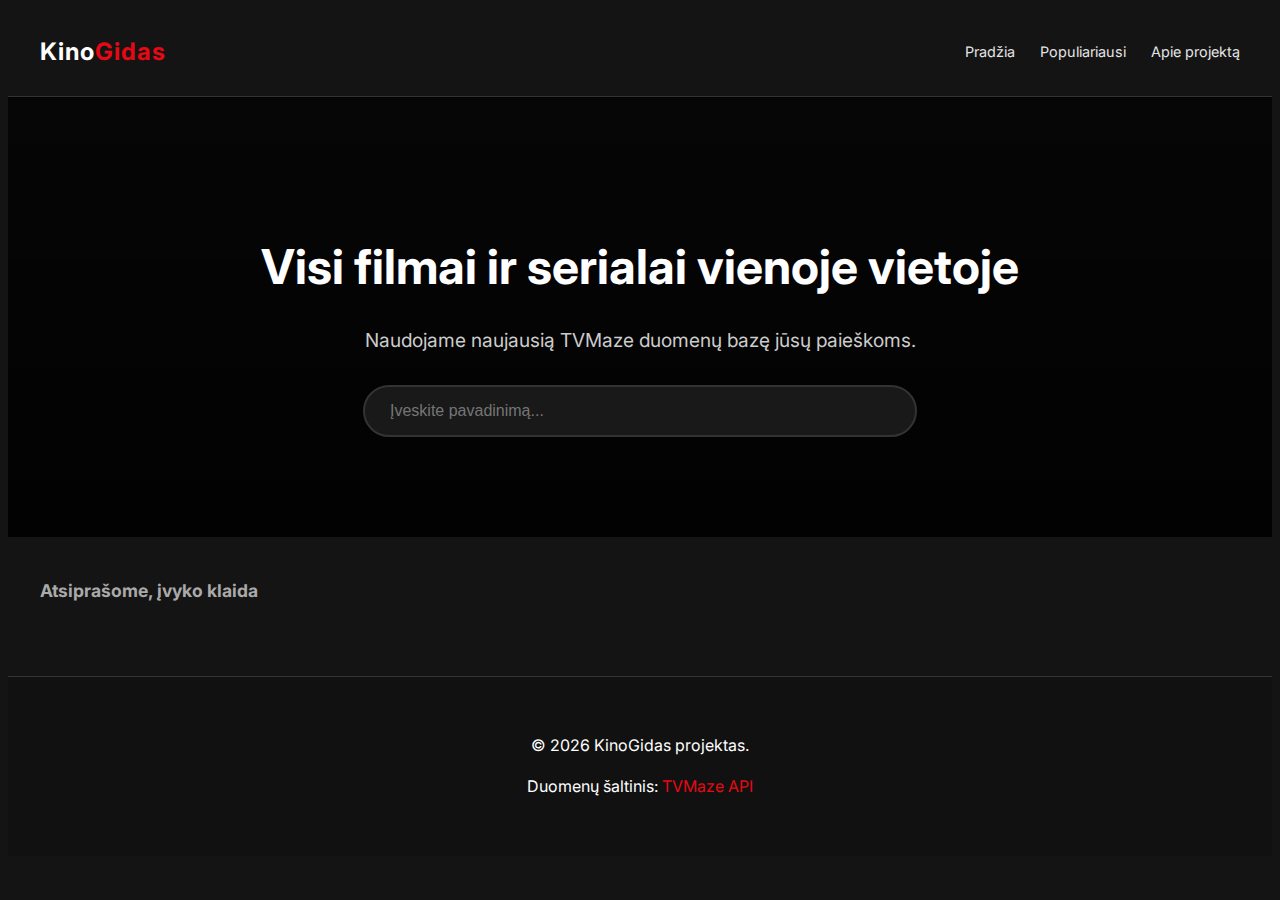
<file: index.html>
<!DOCTYPE html>
<html lang="en">
  <head>
    <meta charset="UTF-8">
    <meta name="viewport" content="width=device-width, initial-scale=1.0">
    <title>KinoGidas – Atrask savo kitą nuotykį</title>
    <link rel="stylesheet" href="./styles.css">
    <script src="./script.js" defer></script>
    <link href="https://fonts.googleapis.com/css2?family=Inter:wght@300;400;700&display=swap" rel="stylesheet">
</head>
<body>

    <nav class="navbar">
        <div class="container">
            <a href="index.html" class="logo">Kino<span>Gidas</span></a>
            <ul class="nav-menu">
                <li><a href="index.html">Pradžia</a></li>
                <li><a href="#">Populiariausi</a></li>
                <li><a href="#">Apie projektą</a></li>
            </ul>
        </div>
    </nav>

    <section class="hero">
        <div class="hero-overlay">
            <div class="container hero-content">
                <h1>Visi filmai ir serialai vienoje vietoje</h1>
                <p>Naudojame naujausią TVMaze duomenų bazę jūsų paieškoms.</p>
                <div class="search-box">
                    <input 
                        type="text" 
                        id="searchInput" 
                        placeholder="Įveskite pavadinimą..."
                    />
                </div>
            </div>
        </div>
    </section>

    <main class="container">
        <div class="section-header">
            <h2 id="status">Kraunami filmai...</h2>
        </div>
        <div id="results" class="grid"></div>
    </main>

    <footer>
        <div class="container">
            <div class="footer-content">
                <p>&copy; 2026 KinoGidas projektas.</p>
                <p>Duomenų šaltinis: <a href="https://www.tvmaze.com/api" target="_blank">TVMaze API</a></p>
            </div>
        </div>
    </footer>

</body>
</html>
</file>
<file: styles.css>
body {
  font-family: 'Inter', Arial, sans-serif; 
  background: #141414;
  color: white;
  line-height: 1.6;
}

.container {
  max-width: 1200px;
  margin: 0 auto;
  padding: 0 20px;
}


.navbar {
  background: rgba(20, 20, 20, 0.95);
  padding: 15px 0;
  position: sticky;
  top: 0;
  z-index: 1000;
  border-bottom: 1px solid #333;
}

.navbar .container {
  display: flex;
  justify-content: space-between;
  align-items: center;
}

.logo {
  font-size: 1.5rem;
  font-weight: bold;
  text-decoration: none;
  color: white;
  letter-spacing: 1px;
}

.logo span {
  color: #e50914; /
}

.nav-menu {
  list-style: none;
  display: flex;
  gap: 25px;
}

.nav-menu a {
  text-decoration: none;
  color: #e5e5e5;
  font-size: 0.9rem;
  transition: color 0.3s;
}

.nav-menu a:hover {
  color: #e50914;
}


.hero {
  background: linear-gradient(rgba(0, 0, 0, 0.7), rgba(0, 0, 0, 0.9)), 
              url('https://images.unsplash.com/photo-1509281373149-e957c6296406?q=80&w=2000');
  background-size: cover;
  background-position: center;
  padding: 100px 0;
  text-align: center;
  margin-bottom: 40px;
}

.hero h1 {
  font-size: 3rem;
  margin-bottom: 10px;
}

.hero p {
  font-size: 1.2rem;
  color: #ccc;
  margin-bottom: 30px;
}


#searchInput {
  padding: 15px 25px;
  font-size: 16px;
  width: 100%;
  max-width: 500px;
  border-radius: 50px; 
  border: 2px solid #333;
  background: rgba(31, 31, 31, 0.8);
  color: white;
  transition: border-color 0.3s;
}

#searchInput:focus {
  outline: none;
  border-color: #e50914;
}


.grid {
  display: grid;
  grid-template-columns: repeat(auto-fill, minmax(200px, 1fr));
  gap: 25px;
  margin-bottom: 50px;
}

.card {
  background: #1f1f1f;
  border-radius: 12px;
  padding: 10px;
  text-align: center;
  cursor: pointer;
  transition: transform 0.3s ease, box-shadow 0.3s ease;
}

.card:hover {
  transform: translateY(-8px);
  box-shadow: 0 10px 30px rgba(0, 0, 0, 0.7);
}

.card img {
  width: 100%;
  height: 300px;
  object-fit: cover;
  border-radius: 8px;
}

.card h3 {
  margin: 12px 0 5px;
  font-size: 1rem;
  white-space: nowrap;
  overflow: hidden;
  text-overflow: ellipsis; 
}

.rating {
  color: #f1c40f;
  font-size: 0.9rem;
}


footer {
  background: #111;
  padding: 40px 0;
  border-top: 1px solid #333;
  text-align: center;
  margin-top: auto;
}

footer a {
  color: #e50914;
  text-decoration: none;
}


#status {
  margin-bottom: 20px;
  font-size: 1.1rem;
  color: #aaa;
}


@media screen and (max-width: 600px) {
  
  body {
    padding: 10px;
  }

 
  .hero {
    padding: 40px 15px;
    margin-bottom: 20px;
  }

  .hero h1 {
    font-size: 1.8rem;
    line-height: 1.2;
  }

  .hero p {
    font-size: 1rem;
  }

  
  input#searchInput {
    width: 100%;
    max-width: none;
    padding: 12px 15px;
    font-size: 14px;
  }

  
  .grid {
    grid-template-columns: repeat(2, 1fr);
    gap: 12px;
  }

  
  .card {
    padding: 8px;
    border-radius: 8px;
  }

  .card img {
    height: 180px; 
  }

  .card h3 {
    font-size: 14px;
    height: 2.4em; 
    overflow: hidden;
  }

 
  .navbar .container {
    flex-direction: column;
    text-align: center;
  }

  .nav-menu {
    margin-top: 10px;
    gap: 15px;
  }
}


@media screen and (max-width: 380px) {
  .grid {
    grid-template-columns: 1fr;
  }
  
  .card img {
    height: 250px;
  }
}
</file>
